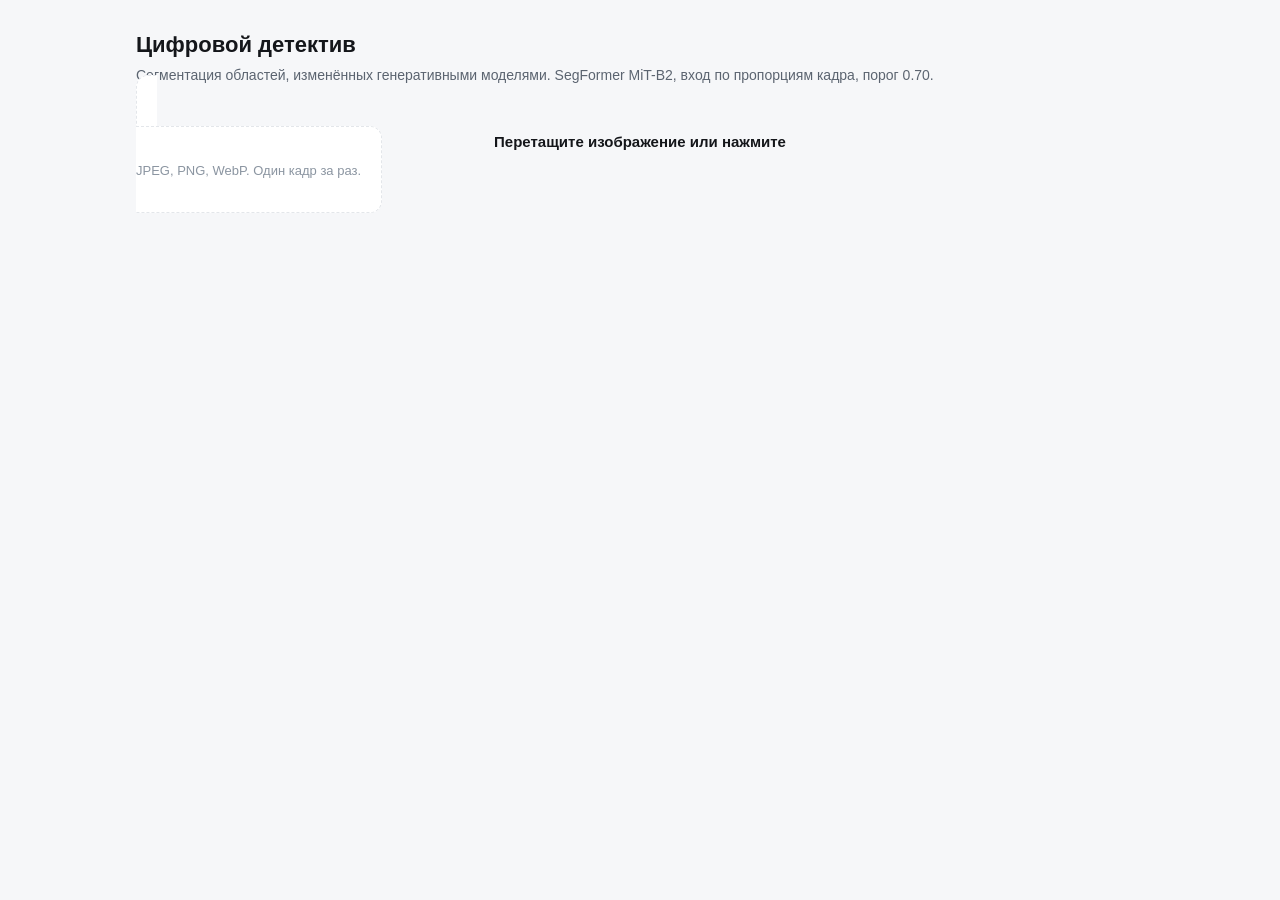
<file: product/web/legacy.html>
<!doctype html>
<html lang="ru">
<head>
<meta charset="utf-8">
<meta name="viewport" content="width=device-width, initial-scale=1">
<title>Цифровой детектив</title>
<style>
  :root{
    --bg:#f6f7f9; --surface:#ffffff; --line:#e3e6ea;
    --ink:#14161a; --ink2:#5b6470; --ink3:#8b95a1;
    --ok:#1f8a4c; --bad:#c0392b; --accent:#2f6fdb;
  }
  @media (prefers-color-scheme: dark){
    :root:not([data-theme="light"]){
      --bg:#111316; --surface:#191c20; --line:#2a2f36;
      --ink:#e9ecef; --ink2:#a7b0bb; --ink3:#78828e;
      --ok:#48c07d; --bad:#ef6a5a; --accent:#6aa0ff;
    }
  }
  *{box-sizing:border-box}
  body{margin:0;background:var(--bg);color:var(--ink);
       font:15px/1.5 -apple-system,BlinkMacSystemFont,"Segoe UI",Roboto,Arial,sans-serif}
  .wrap{max-width:1040px;margin:0 auto;padding:28px 16px 56px}
  h1{font-size:22px;margin:0 0 4px}
  .sub{color:var(--ink2);margin:0 0 22px;font-size:14px}
  .drop{border:1.5px dashed var(--line);border-radius:12px;background:var(--surface);
        padding:34px 20px;text-align:center;cursor:pointer;transition:border-color .15s}
  .drop:hover,.drop.over{border-color:var(--accent)}
  .drop b{display:block;margin-bottom:6px}
  .drop span{color:var(--ink3);font-size:13px}
  input[type=file]{display:none}
  .verdict{display:none;margin-top:22px;background:var(--surface);border:1px solid var(--line);
           border-radius:12px;overflow:hidden}
  .head{display:flex;align-items:center;gap:14px;padding:16px 18px;border-bottom:1px solid var(--line);
        flex-wrap:wrap}
  .dot{width:10px;height:10px;border-radius:50%;flex:none}
  .title{font-weight:600}
  .chips{margin-left:auto;display:flex;gap:16px;flex-wrap:wrap;color:var(--ink2);font-size:13px}
  .chips b{color:var(--ink);font-variant-numeric:tabular-nums;font-weight:600}
  .view{padding:18px;display:grid;gap:16px;grid-template-columns:1fr}
  @media(min-width:760px){.view{grid-template-columns:1fr 280px}}
  canvas{width:100%;height:auto;display:block;border-radius:8px;border:1px solid var(--line)}
  table{width:100%;border-collapse:collapse;font-size:13px}
  th{text-align:left;color:var(--ink3);font-weight:500;padding:5px 6px;border-bottom:1px solid var(--line)}
  td{padding:5px 6px;border-bottom:1px solid var(--line);font-variant-numeric:tabular-nums}
  .muted{color:var(--ink2);font-size:13px;margin:10px 0 0}
  .err{color:var(--bad);margin-top:14px}
  label.sw{display:flex;align-items:center;gap:8px;color:var(--ink2);font-size:13px;margin-top:12px}
</style>
</head>
<body>
<div class="wrap">
  <h1>Цифровой детектив</h1>
  <p class="sub">Сегментация областей, изменённых генеративными моделями. SegFormer MiT-B2, вход по пропорциям кадра, порог 0.70.</p>

  <label class="drop" id="drop">
    <b>Перетащите изображение или нажмите</b>
    <span>JPEG, PNG, WebP. Один кадр за раз.</span>
    <input type="file" id="file" accept="image/*">
  </label>

  <div class="verdict" id="verdict">
    <div class="head">
      <span class="dot" id="dot"></span>
      <span class="title" id="title"></span>
      <div class="chips">
        <span>оценка <b id="score"></b></span>
        <span>площадь <b id="area"></b></span>
        <span>областей <b id="nreg"></b></span>
        <span>инференс <b id="ms"></b></span>
      </div>
    </div>
    <div class="view">
      <div>
        <canvas id="canvas"></canvas>
        <label class="sw"><input type="checkbox" id="overlay" checked> показывать маску поверх кадра</label>
      </div>
      <div>
        <table>
          <thead><tr><th>область</th><th>доля кадра</th><th>ср. p</th></tr></thead>
          <tbody id="regions"></tbody>
        </table>
        <p class="muted" id="none" style="display:none">Подозрительных областей не найдено.</p>
      </div>
    </div>
  </div>
  <p class="err" id="error"></p>
</div>

<script>
const $ = id => document.getElementById(id);
const drop = $('drop'), file = $('file');
let current = null;   // {image, mask}

drop.addEventListener('dragover', e => { e.preventDefault(); drop.classList.add('over'); });
drop.addEventListener('dragleave', () => drop.classList.remove('over'));
drop.addEventListener('drop', e => {
  e.preventDefault(); drop.classList.remove('over');
  if (e.dataTransfer.files.length) send(e.dataTransfer.files[0]);
});
file.addEventListener('change', () => { if (file.files.length) send(file.files[0]); });
$('overlay').addEventListener('change', draw);

async function send(f){
  $('error').textContent = '';
  const body = new FormData(); body.append('file', f);
  let data;
  try {
    const response = await fetch('/detect?mask=true', {method:'POST', body});
    data = await response.json();
    if (!response.ok) throw new Error(data.detail || response.statusText);
  } catch (err){ $('error').textContent = 'Ошибка: ' + err.message; return; }

  const image = await load(URL.createObjectURL(f));
  const mask = data.mask_png_base64 ? await load('data:image/png;base64,' + data.mask_png_base64) : null;
  current = {image, mask, regions: data.regions};

  $('verdict').style.display = 'block';
  const bad = data.manipulated;
  $('dot').style.background = bad ? 'var(--bad)' : 'var(--ok)';
  $('title').textContent = bad ? 'Обнаружены признаки правки' : 'Признаков правки не обнаружено';
  $('score').textContent = data.score.toFixed(3);
  $('area').textContent = (data.area_frac * 100).toFixed(2) + '%';
  $('nreg').textContent = data.n_regions;
  $('ms').textContent = data.inference_ms.toFixed(1) + ' мс';

  const rows = data.regions.slice(0, 12).map((r, i) =>
    `<tr><td>#${i + 1}</td><td>${(r.area_frac * 100).toFixed(2)}%</td><td>${r.mean_prob.toFixed(3)}</td></tr>`).join('');
  $('regions').innerHTML = rows;
  $('none').style.display = data.n_regions ? 'none' : 'block';
  draw();
}

const load = src => new Promise((ok, no) => {
  const img = new Image(); img.onload = () => ok(img); img.onerror = no; img.src = src;
});

function draw(){
  if (!current) return;
  const {image, mask, regions} = current;
  const canvas = $('canvas'), ctx = canvas.getContext('2d');
  canvas.width = image.naturalWidth; canvas.height = image.naturalHeight;
  ctx.drawImage(image, 0, 0);
  if (!mask || !$('overlay').checked) return;

  // маска приходит как PNG 0/255; красим её в красный с прозрачностью,
  // чтобы под правкой оставалось видно само изображение
  const off = document.createElement('canvas');
  off.width = canvas.width; off.height = canvas.height;
  const octx = off.getContext('2d');
  octx.drawImage(mask, 0, 0, canvas.width, canvas.height);
  const pixels = octx.getImageData(0, 0, canvas.width, canvas.height);
  const d = pixels.data;
  for (let i = 0; i < d.length; i += 4){
    const on = d[i] > 127;
    d[i] = 230; d[i+1] = 60; d[i+2] = 50; d[i+3] = on ? 110 : 0;
  }
  octx.putImageData(pixels, 0, 0);
  ctx.drawImage(off, 0, 0);

  ctx.lineWidth = Math.max(2, canvas.width / 500);
  ctx.strokeStyle = 'rgba(230,60,50,.95)';
  for (const r of regions) ctx.strokeRect(r.x, r.y, r.width, r.height);
}
</script>
</body>
</html>
</file>
